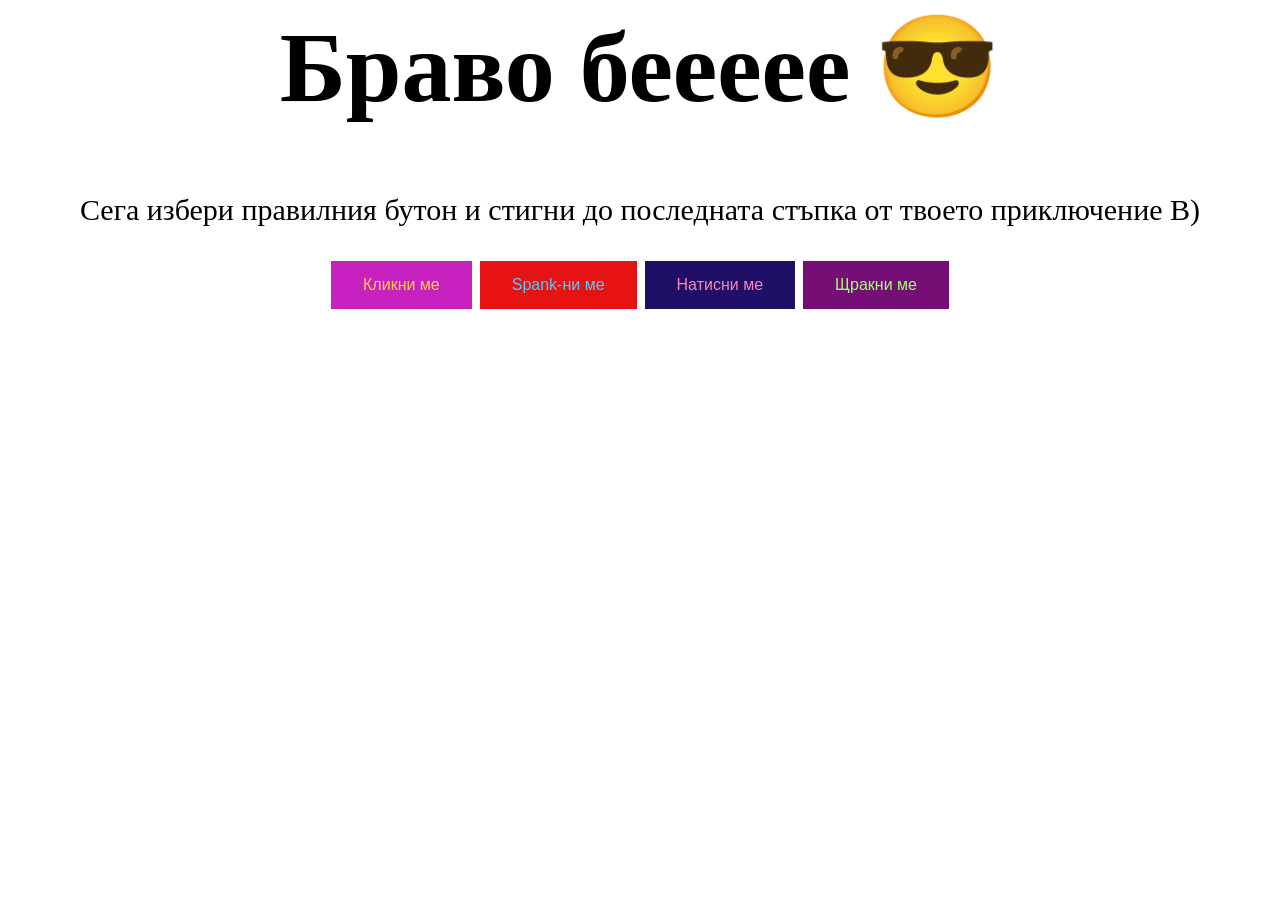
<file: Untitled-1.html>
<html>
    <head meta name="viewport" content="width=device-width, initial-scale=1.0"><title>Ewala be Irenche ;)</title></head>
    <body>
        <h1 style="font-family:Cambria, Cochin, Georgia, Times, 'Times New Roman', serif">Браво беееее 😎</h1>
        <p style="font-family:Cambria, Cochin, Georgia, Times, 'Times New Roman', serif">Сега избери правилния бутон и стигни до последната стъпка от твоето приключение B)</p>
        <div class="divche">
        <button onclick="window.location.href='https://w3docs.com'; "class="button" >Кликни ме</button>
        <button class="button2">Spank-ни ме</button>
        <button class="button3">Натисни ме</button>
        <button class="button4">Щракни ме</button>
    </div>
    </body>
    <style>
    div {
text-align: center;
    }
    h1 {
        text-align: center;
       font-size: 100px;
    }

    p {
        text-align: center;
        font-size: 30px;
    }
    .button {
  border: none;
  color: rgb(252, 205, 77);
  background-color: rgb(199, 33, 191);
  padding: 15px 32px;
  text-align: center;
  text-decoration: none;
  display: inline-block;
  font-size: 16px;
  margin: 4px 2px;
  cursor: pointer;
}
.button2 {
  border: none;
  color: rgb(88, 202, 255);
  background-color: rgb(231, 18, 18);
  padding: 15px 32px;
  text-align: center;
  text-decoration: none;
  display: inline-block;
  font-size: 16px;
  margin: 4px 2px;
  cursor: pointer;
}
.button3 {
  border: none;
  color: rgb(255, 132, 179);
  background-color: rgb(31, 15, 102);
  padding: 15px 32px;
  text-align: center;
  text-decoration: none;
  display: inline-block;
  font-size: 16px;
  margin: 4px 2px;
  cursor: pointer;
}
.button4 {
  border: none;
  color: rgb(161, 255, 117);
  background-color: rgb(117, 15, 117);
  padding: 15px 32px;
  text-align: center;
  text-decoration: none;
  display: inline-block;
  font-size: 16px;
  margin: 4px 2px;
  cursor: pointer;
}
    </style>
</html>
</file>
